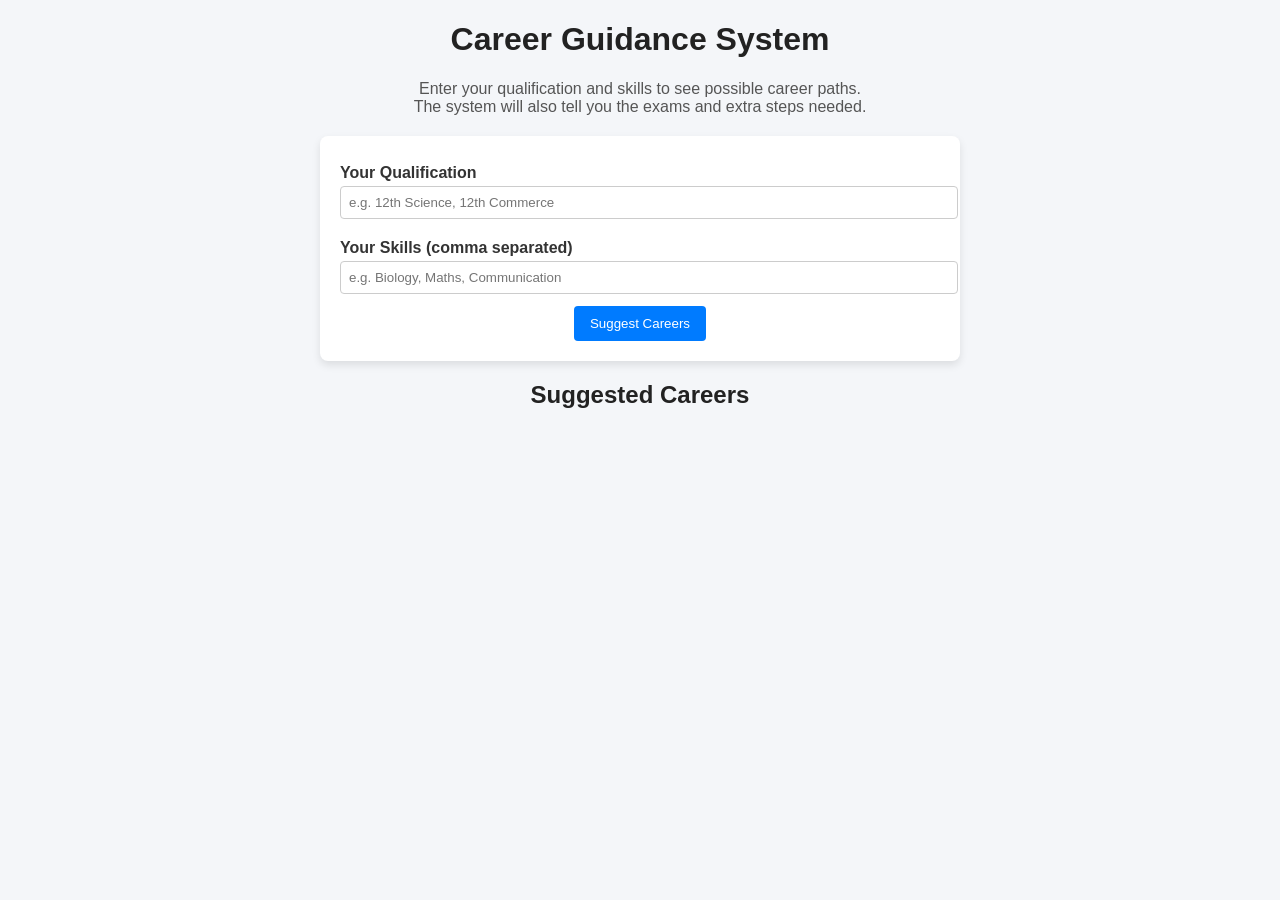
<file: index.html>
<!DOCTYPE html>
<html lang="en">
<head>
  <meta charset="UTF-8">
  <title>Career Guidance System</title>
  <style>
    body {
      font-family: Arial, sans-serif;
      margin: 20px;
      background: #f4f6f9;
      color: #333;
    }

    h1, h2 {
      text-align: center;
      color: #222;
    }

    p.description {
      text-align: center;
      max-width: 600px;
      margin: 0 auto 20px;
      color: #555;
    }

    .card {
      max-width: 600px;
      margin: 0 auto 20px;
      background: #fff;
      padding: 20px;
      border-radius: 8px;
      box-shadow: 0 4px 8px rgba(0,0,0,0.1);
    }

    label {
      display: block;
      margin: 8px 0 4px;
      font-weight: bold;
    }

    input {
      width: 100%;
      padding: 8px;
      margin-bottom: 12px;
      border: 1px solid #ccc;
      border-radius: 4px;
    }

    button {
      background: #007bff;
      color: white;
      border: none;
      padding: 10px 16px;
      border-radius: 4px;
      cursor: pointer;
      display: block;
      margin: 0 auto;
    }

    button:hover {
      background: #0056b3;
    }

    .result {
      max-width: 800px;
      margin: 0 auto;
    }

    .career {
      border: 1px solid #ddd;
      border-radius: 6px;
      padding: 16px;
      margin: 12px 0;
      background: #fff;
      box-shadow: 0 2px 4px rgba(0,0,0,0.05);
    }

    .career h3 {
      margin: 0 0 10px;
      color: #007bff;
    }

    .career p {
      margin: 6px 0;
    }

    .status.ok { color: green; font-weight: bold; }
    .status.warn { color: orange; font-weight: bold; }
    .status.bad { color: red; font-weight: bold; }
  </style>
</head>
<body>

  <h1>Career Guidance System</h1>
  <p class="description">
    Enter your qualification and skills to see possible career paths.<br>
    The system will also tell you the exams and extra steps needed.
  </p>

  <!-- Input Form -->
  <div class="card">
    <label for="qualification">Your Qualification</label>
    <input type="text" id="qualification" placeholder="e.g. 12th Science, 12th Commerce">

    <label for="skills">Your Skills (comma separated)</label>
    <input type="text" id="skills" placeholder="e.g. Biology, Maths, Communication">

    <button onclick="suggestCareers()">Suggest Careers</button>
  </div>

  <!-- Results -->
  <h2>Suggested Careers</h2>
  <div id="results" class="result"></div>

  <script>
    // --- Career Database ---
    const careers = [
      {
        title: "Doctor (MBBS)",
        qualification: "12th Science",
        requiredSkills: ["Biology", "Chemistry", "Physics"],
        exams: ["NEET"],
        nextSteps: "Complete MBBS and specialization"
      },
      {
        title: "Engineer",
        qualification: "12th Science",
        requiredSkills: ["Maths", "Physics"],
        exams: ["JEE"],
        nextSteps: "Complete B.Tech/B.E in chosen branch"
      },
      {
        title: "Lawyer",
        qualification: "12th Commerce",
        requiredSkills: ["Reading", "Reasoning"],
        exams: ["CLAT"],
        nextSteps: "Complete LLB degree"
      },
      {
        title: "Software Developer",
        qualification: "Bachelor's in Engineering",
        requiredSkills: ["Programming", "Problem Solving"],
        exams: [],
        nextSteps: "Build coding skills, projects, internships"
      }
    ];

    // --- Suggestion Logic ---
    function suggestCareers() {
      const qual = document.getElementById("qualification").value.toLowerCase();
      const skills = document.getElementById("skills").value.toLowerCase().split(",").map(s => s.trim());
      const resultsDiv = document.getElementById("results");
      resultsDiv.innerHTML = "";

      const filteredCareers = careers.filter(career => qual.includes(career.qualification.toLowerCase()));

      if (filteredCareers.length === 0) {
        resultsDiv.innerHTML = "<p>No matching careers found. Try entering 12th Science or 12th Commerce.</p>";
        return;
      }

      filteredCareers.forEach(career => {
        const missingSkills = career.requiredSkills.filter(req => !skills.includes(req.toLowerCase()));

        const div = document.createElement("div");
        div.className = "career";

        div.innerHTML = `
          <h3>${career.title}</h3>
          <p><span class="status ${missingSkills.length ? 'warn' : 'ok'}">
            ${missingSkills.length ? "Some skills missing" : "Eligible"}
          </span></p>
          <p><strong>Required Skills:</strong> ${career.requiredSkills.join(", ")}</p>
          <p><strong>Missing Skills:</strong> ${missingSkills.length ? missingSkills.join(", ") : "None"}</p>
          <p><strong>Exams:</strong> ${career.exams.length ? career.exams.join(", ") : "None"}</p>
          <p><strong>Next Steps:</strong> ${career.nextSteps}</p>
        `;

        resultsDiv.appendChild(div);
      });
    }
  </script>

</body>
</html>
</file>
